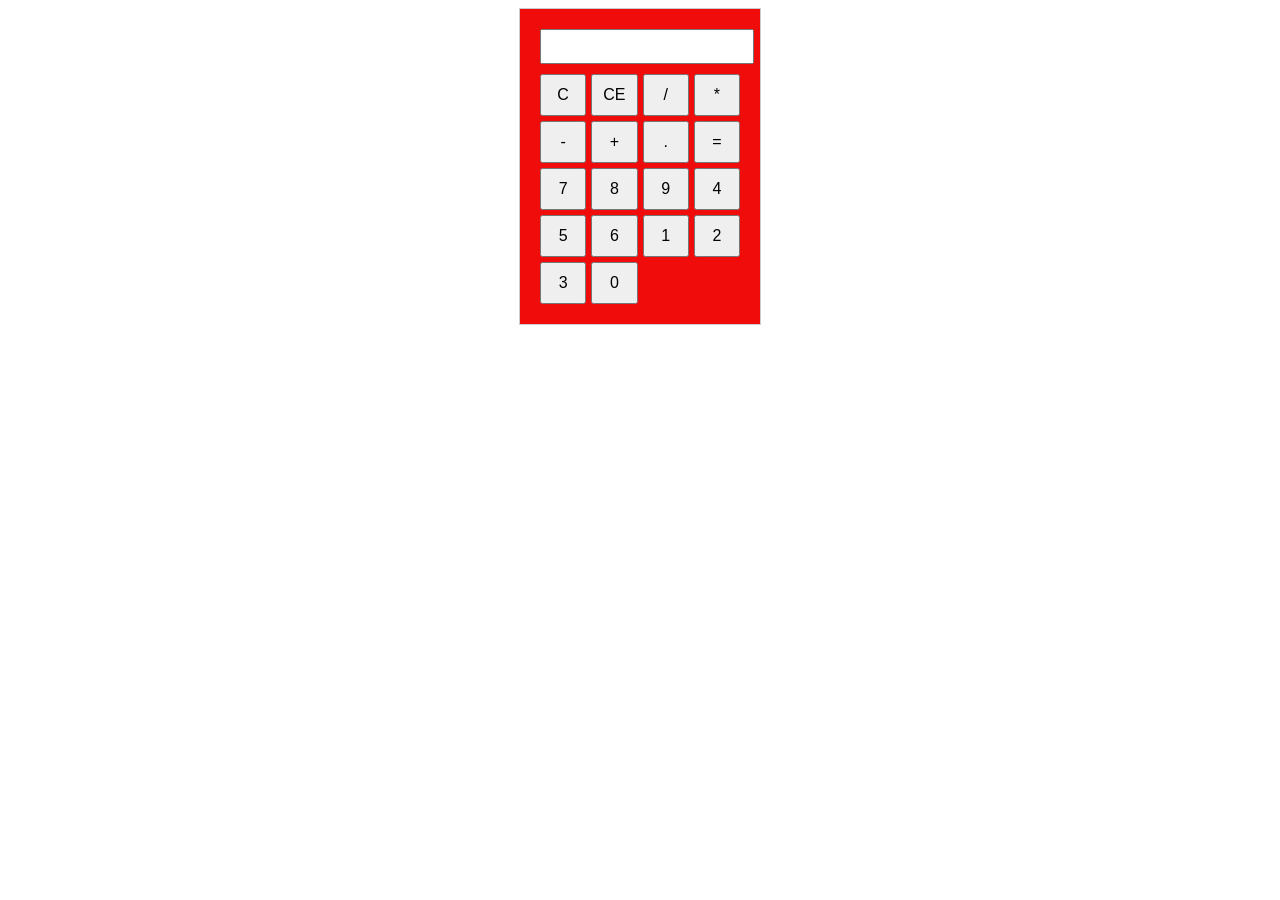
<file: calculater/index.html>
<!DOCTYPE html>
<html>

<head>
    <title>Calculator</title>
    <link rel="stylesheet" type="text/css" href="style.css">
</head>

<body>
    <div class="calculator">
        <input type="text" id="result" readonly>
        <div class="buttons">
            <button onclick="clearResult()">C</button>
            <button onclick="deleteChar()">CE</button>

            <button onclick="appendChar('/')">/</button>
            <button onclick="appendChar('*')">*</button>
            <button onclick="appendChar('-')">-</button>
            <button onclick="appendChar('+')">+</button>
            <button onclick="appendChar('.')">.</button>
            <button onclick="calculateResult()">=</button>

            <button onclick="appendChar('7')">7</button>
            <button onclick="appendChar('8')">8</button>
            <button onclick="appendChar('9')">9</button>
            <button onclick="appendChar('4')">4</button>
            <button onclick="appendChar('5')">5</button>
            <button onclick="appendChar('6')">6</button>
            <button onclick="appendChar('1')">1</button>
            <button onclick="appendChar('2')">2</button>
            <button onclick="appendChar('3')">3</button>

            <button onclick="appendChar('0')">0</button>

        </div>
    </div>

    <script src="script.js"></script>
</body>

</html>
</file>
<file: calculater/style.css>
.calculator {
    width: 200px;
    margin: 0 auto;
    padding: 20px;
    background-color: #f10c0c;
    border: 1px solid #ccc;
}

input[type="text"] {
    width: 100%;
    margin-bottom: 10px;
    padding: 5px;
    font-size: 18px;
}

.buttons {
    display: grid;
    grid-template-columns: repeat(4, 1fr);
    grid-gap: 5px;
}

button {
    padding: 10px;
    font-size: 16px;
}
</file>
